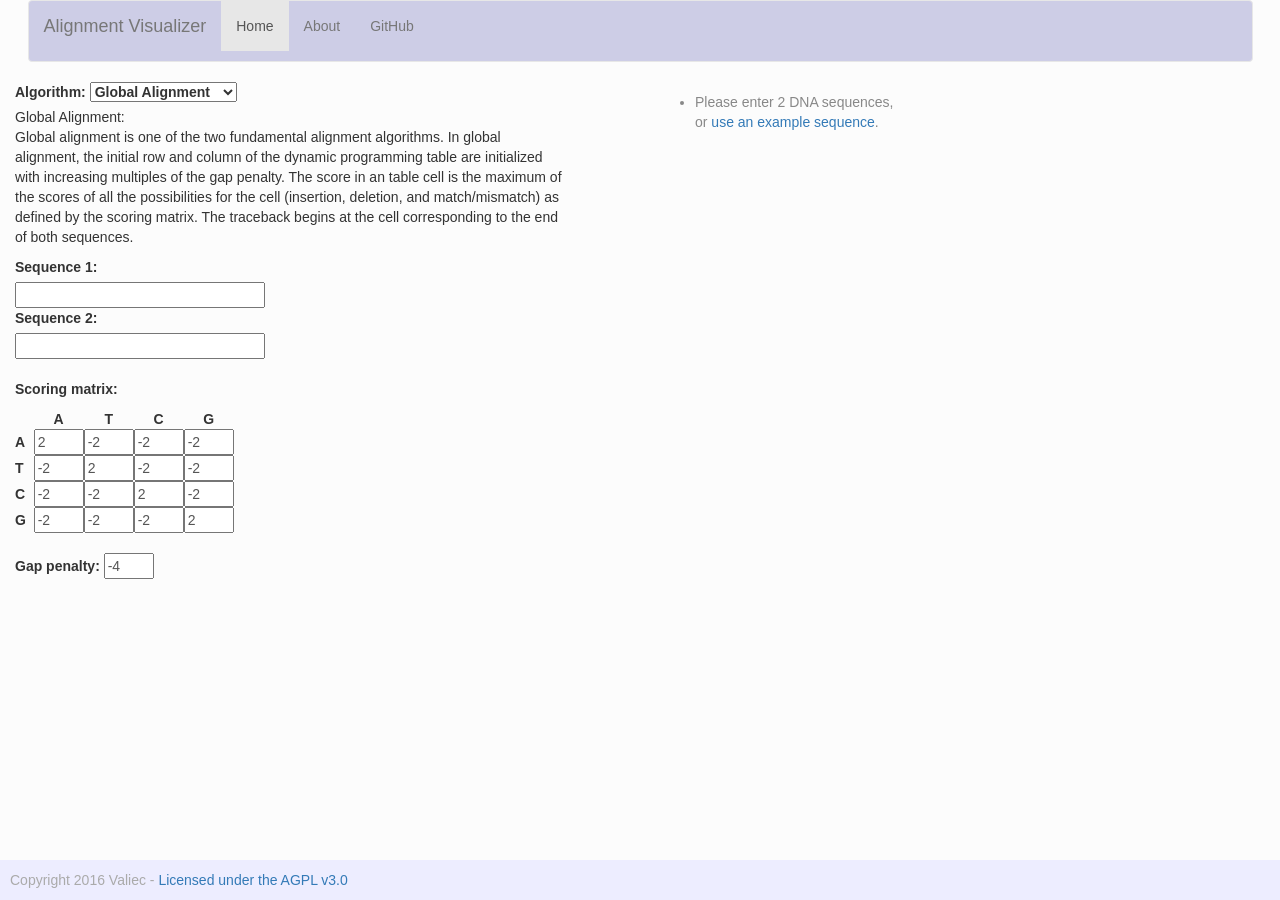
<file: index.html>
<!DOCTYPE html>
<html>
<head>
	<meta charset="utf-8">
	<meta http-equiv="X-UA-Compatible" content="IE=edge"> <!--No IE compatibility mode-->
	<meta name="viewport" content="width=device-width, initial-scale=1">

	<title>Alignment Visualizer</title>
	<link href="css/bootstrap.min.css" rel="stylesheet">
	<link rel="stylesheet" type="text/css" href="align.css" />
	</head>
<body onload="init()">
<div id="subcell" class="subcell-hidden"><div id="subvaldiag" class="subcell1 colormat">-2</div><div id="subvaldel" class="subcell2">-7</div><div id="subvalins" class="subcell3">-3</div><div id="subvalmain" class="subcell4 colormat">-2</div><div id="subvalzero" class="subcell5">0</div></div>
<div class="container-fluid">
<nav class="navbar navbar-default">
	<div class="navbar-header">
	<button type="button" class="navbar-toggle collapsed" data-toggle="collapse" data-target="#nav-collapsed" aria-expanded="false">
        <span class="sr-only">Open navigation menu</span>
        <span class="icon-bar"></span>
        <span class="icon-bar"></span>
        <span class="icon-bar"></span>
      </button>
	<p class="navbar-brand">Alignment Visualizer</p>
    </div>
	<div class="collapse navbar-collapse" id="nav-collapsed"><ul class="nav navbar-nav no-center">
        <li class="active"><a href="#">Home<span class="sr-only">(this page)</span></a></li>
        <li><a href="about.html">About</a></li>
        <li><a href="https://github.com/Valiec/AlignmentVisualizer">GitHub</a></li>
    </ul></div>
</nav>
<div class="row">
<div class="col-md-6 col-sm-12">
<form>
	<label>Algorithm: <select id="algorithm">
		<option value = "global">Global Alignment</option>
		<option value = "local">Local Alignment</option>
		<option value = "fitting">Fitting Alignment</option>
		<option value = "overlap">Overlap Alignment</option>
	</select></label>
</form>
<p id = "descr"></p>
<form>
	<label class="" for="s1">Sequence 1: </label><br><input id="s1" class="seq" /><br>
	<label class="" for="s2">Sequence 2: </label><br><input id="s2" class="seq" />
	<br>
</form>

<div class="scmatd"><form>
	<br><p class="bold-font">Scoring matrix:</p>
	<table>
		<tr><th></th> <th class="scmathead">A</th> <th class="scmathead">T</th> <th class="scmathead">C</th> <th class="scmathead">G</th></tr>
		<tr><th>A&nbsp;&nbsp;</th> <td><input type="number" id = "AA" class="scmatf" /></td> <td><input type="number" id = "AT" class="scmatf" /></td> <td><input type="number" id = "AC" class="scmatf" /></td> <td><input type="number" id = "AG" class="scmatf" /></td></tr>
		<tr><th>T&nbsp;&nbsp;</th> <td><input type="number" id = "TA" class="scmatf" /></td> <td><input type="number" id = "TT" class="scmatf" /></td> <td><input type="number" id = "TC" class="scmatf" /></td> <td><input type="number" id = "TG" class="scmatf" /></td></tr>
		<tr><th>C&nbsp;&nbsp;</th> <td><input type="number" id = "CA" class="scmatf" /></td> <td><input type="number" id = "CT" class="scmatf" /></td> <td><input type="number" id = "CC" class="scmatf" /></td> <td><input type="number" id = "CG" class="scmatf" /></td></tr>
		<tr><th>G&nbsp;&nbsp;</th> <td><input type="number" id = "GA" class="scmatf" /></td> <td><input type="number" id = "GT" class="scmatf" /></td> <td><input type="number" id = "GC" class="scmatf" /></td> <td><input type="number" id = "GG" class="scmatf" /></td></tr>
	</table>
	<br>
	<label>Gap penalty: <input type="number" id = "gap" class="scmatf" /></label><br>
</form></div>

</div>
<div class="col-md-6 col-xs-12">
<div class="">
<div class=""><p id="output" class="outh"><span class="outhead">Alignment:</span><br>
	<span id="s1a" class="data"></span>
	<br>
	<span id="pmap" class="data"></span>
	<br>
	<span id="s2a" class="data"></span>
	<br>Score: <span id="sc">0</span>

<div class=""><table id="sctab" class="outh"></table></div></p></div>

<div class=""><ul id="errors" class="outh"></ul></div></div></div></div>
<div class="spacer"></div>
<footer class="footer">Copyright 2016 Valiec - <a href="https://www.gnu.org/licenses/agpl-3.0.en.html">Licensed under the AGPL v3.0</a></footer></div>
<script src="https://ajax.googleapis.com/ajax/libs/jquery/1.11.3/jquery.min.js"></script>
<script src="js/bootstrap.min.js"></script>
<script type="text/javascript" src="align.js"></script></body>
</html>
</file>
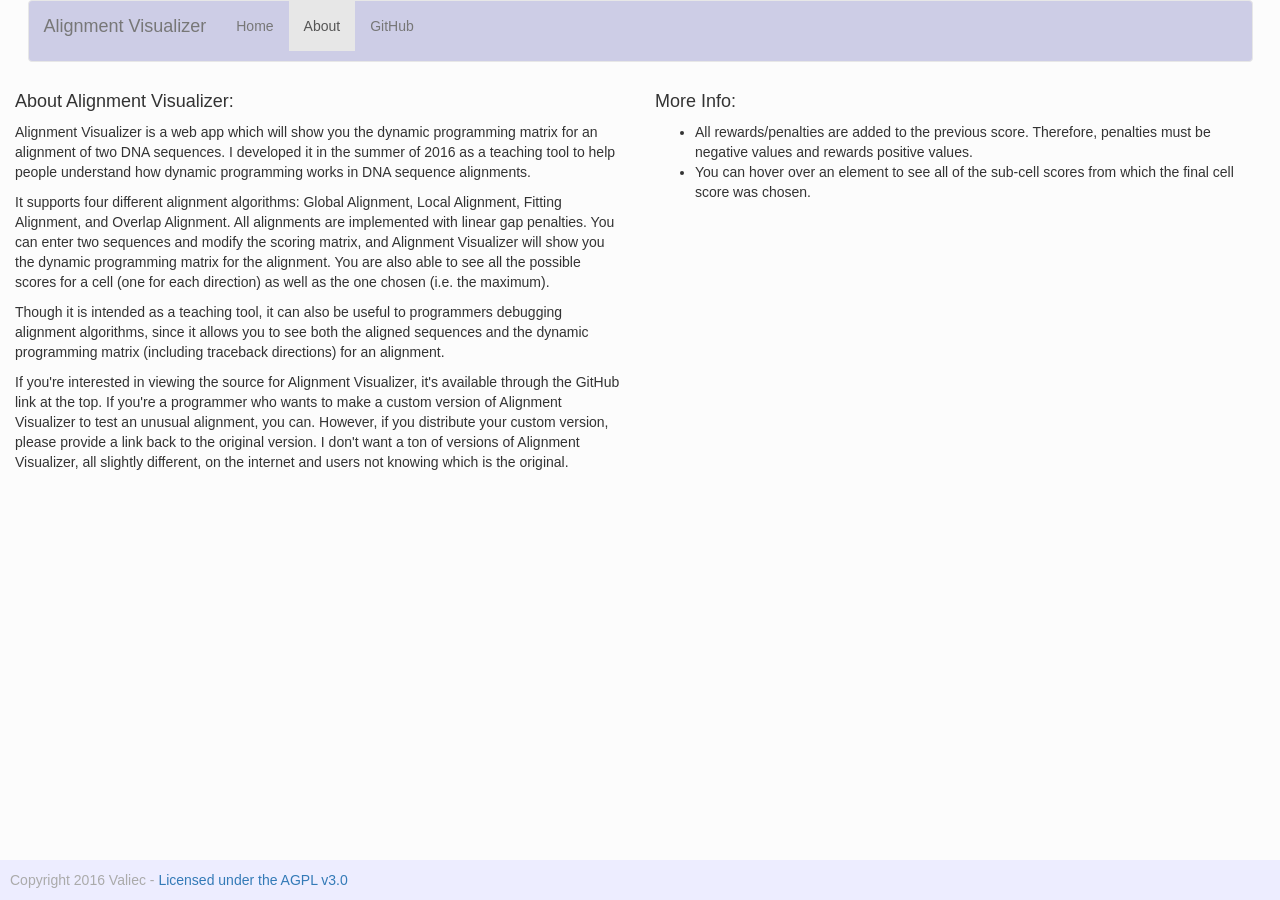
<file: about.html>
<!DOCTYPE html>
<html>
<head>
	<meta charset="utf-8">
	<meta http-equiv="X-UA-Compatible" content="IE=edge"> <!--No IE compatibility mode-->
	<meta name="viewport" content="width=device-width, initial-scale=1">

	<title>Alignment Visualizer</title>
	<link href="css/bootstrap.min.css" rel="stylesheet">
	<link rel="stylesheet" type="text/css" href="align.css" />
	</head>
<body>
<div class="container-fluid">
<nav class="navbar navbar-default">
	<div class="navbar-header">
	<button type="button" class="navbar-toggle collapsed" data-toggle="collapse" data-target="#nav-collapsed" aria-expanded="false">
        <span class="sr-only">Open navigation menu</span>
        <span class="icon-bar"></span>
        <span class="icon-bar"></span>
        <span class="icon-bar"></span>
      </button>
	<p class="navbar-brand">Alignment Visualizer</p>
    </div>
	<div class="collapse navbar-collapse" id="nav-collapsed"><ul class="nav navbar-nav no-center">
        <li><a href="index.html">Home</a></li>
        <li class="active"><a href="#">About<span class="sr-only">(this page)</span></a></li>
        <li><a href="https://github.com/Valiec/AlignmentVisualizer">GitHub</a></li>
    </ul></div>
</nav>
<div class="row"><div class="col-md-6 col-sm-12"><h4>About Alignment Visualizer:</h4>

	<p>Alignment Visualizer is a web app which will show you the dynamic programming matrix for an alignment of two DNA sequences. I developed it in the summer of 2016 as a teaching tool to help people understand how dynamic programming works in DNA sequence alignments. </p>

	<p>It supports four different alignment algorithms: Global Alignment, Local Alignment, Fitting Alignment, and Overlap Alignment. All alignments are implemented with linear gap penalties. You can enter two sequences and modify the scoring matrix, and Alignment Visualizer will show you the dynamic programming matrix for the alignment. You are also able to see all the possible scores for a cell (one for each direction) as well as the one chosen (i.e. the maximum).</p>

	<p>Though it is intended as a teaching tool, it can also be useful to programmers debugging alignment algorithms, since it allows you to see both the aligned sequences and the dynamic programming matrix (including traceback directions) for an alignment.</p>

	<p>If you're interested in viewing the source for Alignment Visualizer, it's available through the GitHub link at the top. If you're a programmer who wants to make a custom version of Alignment Visualizer to test an unusual alignment, you can. However, if you distribute your custom version, please provide a link back to the original version. I don't want a ton of versions of Alignment Visualizer, all slightly different, on the internet and users not knowing which is the original.</p>

</div><div class="col-md-6 col-sm-12"><h4>More Info:</h4><ul><li>All rewards/penalties are added to the previous score. Therefore, penalties must be negative values and rewards positive values.</li><li>You can hover over an element to see all of the sub-cell scores from which the final cell score was chosen.</li></ul></div></div>
<div class="spacer"></div>
<footer class="footer">Copyright 2016 Valiec - <a href="https://www.gnu.org/licenses/agpl-3.0.en.html">Licensed under the AGPL v3.0</a></footer></div>
<script src="https://ajax.googleapis.com/ajax/libs/jquery/1.11.3/jquery.min.js"></script>
<script src="js/bootstrap.min.js"></script></body>
</html>
</file>
<file: align.css>
body
{
	background-color: #FCFCFC; /*#EEEEEE*/
}

.scmatf /*input*/
{
	color: #555555;
	font-weight: normal;
}

.bold-font
{
	font-weight: bold;
}

.output
{
	font-size: 120%;
}
.outerr
{

}
.error
{
	color: red;
}
.notice
{
	color: #888888;
}
.sctab
{
	border-collapse: collapse;
}
.outh
{
	display: none;
}

.outpane
{
	text-align:center;
	margin-left: auto;
	margin-right: auto;
}

.scmatd
{
	display: block;
}

.scmatm
{
	display: none;
}

.scmatf
{
	width:50px;
}

.seq
{
	font-weight: normal;
	width:250px;
}

.ins
{
	background-image: url(arrowleft.png);
	background-repeat: no-repeat;
	color: #0000FF;
}
.del
{
	background-image: url(arrowup.png);
	background-repeat: no-repeat;
	color: #FF0000;
}
.mis
{
	background-image: url(arrowdiagorange.png);
	background-repeat: no-repeat;
	color: #FF8800;
}
.mat
{
	background-image: url(arrowdiaggreendark.png);
	background-repeat: no-repeat;
	color: #000000;
}
.end
{
	color: #000000;
}

.subcell-ins
{
	background-image: url(arrowlargeleft.png);
	background-repeat: no-repeat;
}
.subcell-del
{
	background-image: url(arrowlargeup.png);
	background-repeat: no-repeat;
}
.subcell-mis
{
	background-image: url(arrowlargediagorange.png);
	background-repeat: no-repeat;
}
.subcell-mat
{
	background-image: url(arrowlargediaggreen.png);
	background-repeat: no-repeat;
}
.subcell-end
{

}

.subcell
{
	border: solid 2px #444444;
	position: absolute;
	top:285px;
	left:342px;
	width:150px;
	height:150px;
}

.subcell-hidden
{
	display: none;
}

.subcell1
{
	/*border: solid 2px #444444;*/
	position: absolute;
	text-align: center;
	top:0px;
	left:0px;
	width:40px;
	height:40px;
	line-height:40px;
	font-size: 19px;
}

.subcell2
{
	/*border: solid 2px #444444;*/
	position: absolute;
	text-align: center;
	top:0px;
	left:55px;
	width:40px;
	height:40px;
	line-height:40px;
	font-size: 19px;
	color: #FF0000;
}

.subcell3
{
	/*border: solid 2px #444444;*/
	position: absolute;
	text-align: center;
	top:55px;
	left:0px;
	width:40px;
	height:40px;
	line-height:40px;
	font-size: 19px;
	color: #0000FF;
}

.subcell4
{
	/*border: solid 2px #444444;*/
	position: absolute;
	text-align: center;
	top:65px;
	left:65px;
	width:90px;
	height:90px;
	line-height:90px;
	font-size: 48px;
}

.subcell5
{
	/*border: solid 2px #444444;*/
	position: absolute;
	text-align: center;
	top:55px;
	left:55px;
	width:40px;
	height:40px;
	line-height:40px;
	font-size: 19px;
	color: #000000;
}

.subcell5-hidden
{
	display:none;
}

.hover-cell
{
	cursor: pointer;
}

.btn-link
{
	cursor: pointer;
}

.colormis
{
	color: #FF8800;
}

.colormat
{
	color: #00FF00;
}

.colorins
{
	color: #0000FF;
}

.colordel
{
	color: #FF0000;
}

.colorzero
{
	color: #000000;
}

.sccell
{
	border: solid 2px #444444;
}
.path
{
	border: solid 3px #00FF00;
}
.other
{
	border: solid 3px #FCFCFC;
}
.tabcell, .tabcell-active
{
	font-size: 95%;
	text-align: right;
	width: 36px;
	height: 36px;
}
.tabhead
{
	font-size: 95%;
	text-align: center;
	width: 36px;
	height: 36px;
	line-height: 36px;
}

.hover-cell.other:hover
{
	border: solid 3px #EFEFEF;
}

.hover-cell:hover
{
	background-color: #EFEFEF;
	font-size: 95%;
	text-align: right;
	width: 36px;
	height: 36px;
}

.scmathead
{
	text-align: center;
}


.data
{
	font-family: monospace;
	white-space: nowrap;
}

/* navbar */
.navbar-default {
    background-color: #CDCDE6; /*95A5F0, #5FC6D7*/
    border-color: #E7E7E7;
    width: 98%;
    margin-left: auto;
	margin-right: auto;

}

.footer
{
	/*position: fixed;*/
	bottom:0px;
	height:40px;
	line-height:40px;
	color:#AAAAAA;
	/*border: 3px solid black;*/
	width:100%;
	background-color: #EDEDFF; /*95A5F0, #5FC6D7*/
}

@media(min-width: 792px){

	.footer
	{
		position: fixed;
		bottom:0px;
		left:0px;
		height:40px;
		line-height:40px;
		color:#AAAAAA;
		padding-left: 10px;
		/*width:100%;*/
		background-color: #EDEDFF; /*95A5F0, #5FC6D7*/
	}

	.spacer
	{
		display:block;
		width:100%;
		height:40px;
	}

}

#descr
{
	max-width:550px;
}

.no-center
{
	text-align: left;
}
</file>
